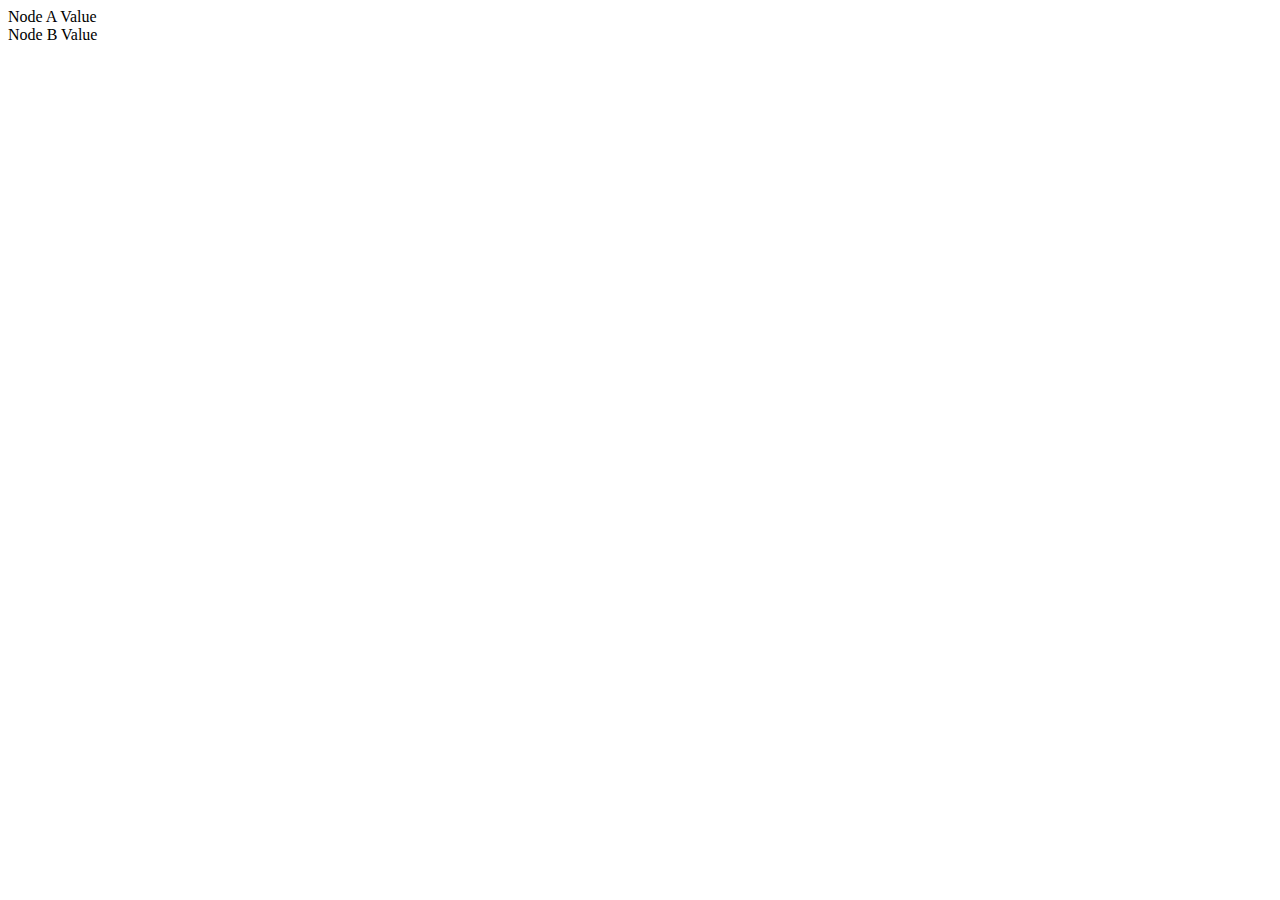
<file: DOM Finder/index.html>
<!DOCTYPE html>
<html lang="en">
<head>
    <title>DOM Finder</title>
</head>
<body>
    <div id="rootA">
        <div>
            <div>
                <div></div>
                <div>
                    <div></div>
                    <div>
                        <div id="nodeA">Node A Value</div>
                    </div>
                </div>
            </div>
        </div>
    </div>

    <div id="rootB">
        <div>
            <div>
                <div></div>
                <div>
                    <div></div>
                    <div>
                        <div>Node B Value</div>
                    </div>
                </div>
            </div>
        </div>
    </div>
</body>

<script src="domFinder.js"></script>

</html>
</file>
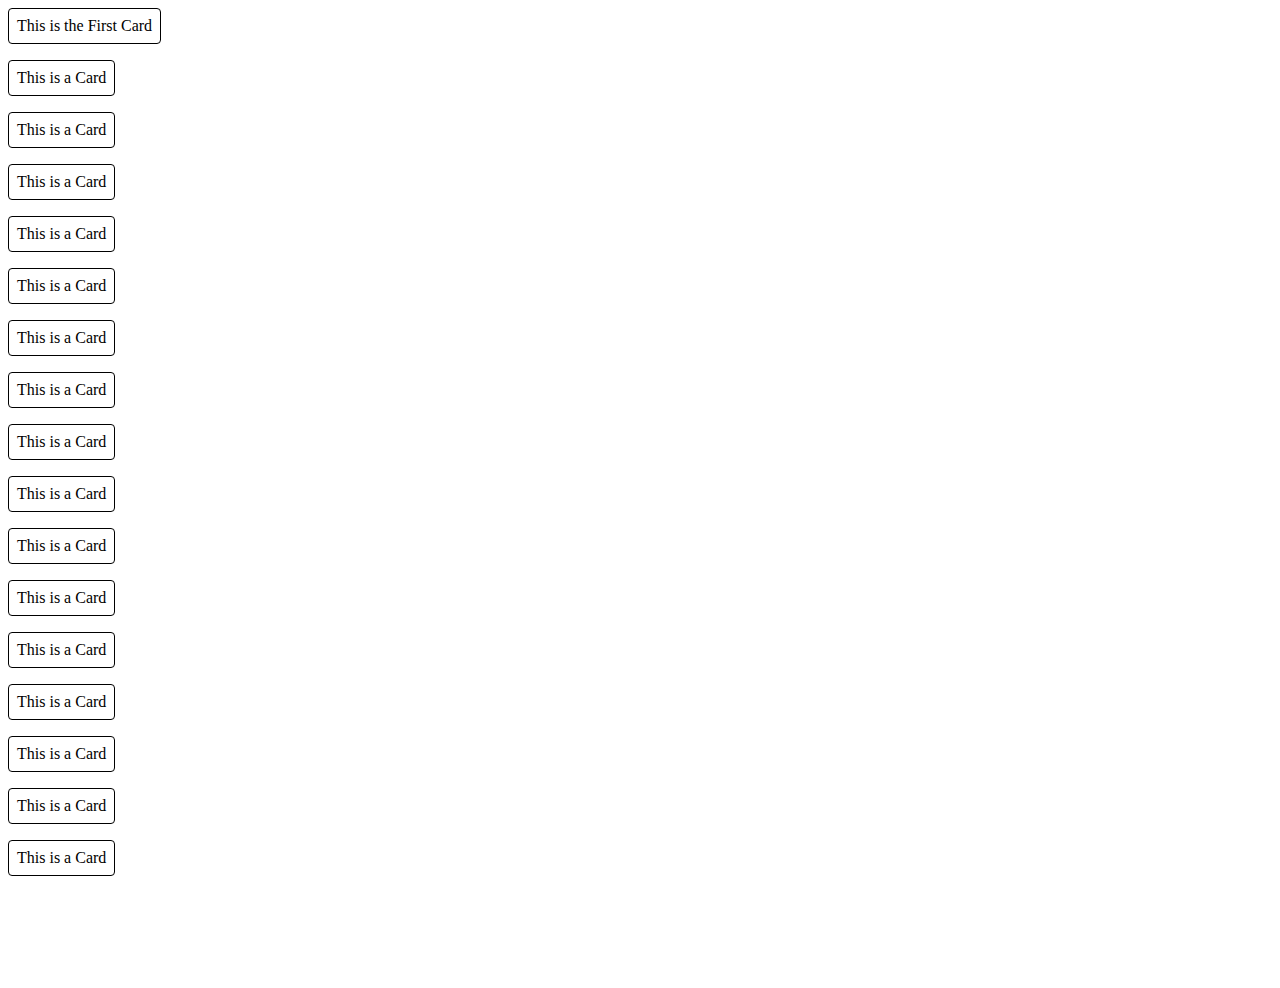
<file: InfiniteScroll/index.html>
<!DOCTYPE html>
<html lang="en">
<head>
    <meta charset="UTF-8">
    <meta http-equiv="X-UA-Compatible" content="IE=edge">
    <meta name="viewport" content="width=device-width, initial-scale=1.0">
    <link rel="stylesheet" href="styles.css" />
</head>
<body>
    <div class="card-container">
        <div class="card">This is the First Card</div>
        <div class="card">This is a Card</div>
        <div class="card">This is a Card</div>
        <div class="card">This is a Card</div>
        <div class="card">This is a Card</div>
        <div class="card">This is a Card</div>
        <div class="card">This is a Card</div>
        <div class="card">This is a Card</div>
        <div class="card">This is a Card</div>
        <div class="card">This is a Card</div>
        <div class="card">This is a Card</div>
        <div class="card">This is a Card</div>
        <div class="card">This is a Card</div>
        <div class="card">This is a Card</div>
        <div class="card">This is a Card</div>
        <div class="card">This is a Card</div>
        <div class="card">This is a Card</div>
        <div class="card">This is a Card</div>
        <div class="card">This is the Last Card</div>
    </div>
    <script src="script.js"></script>
</body>
</html>
</file>
<file: InfiniteScroll/styles.css>
.card-container {
    display: flex;
    flex-direction: column;
    gap: 1rem;
    align-items: flex-start;
}

.card {
    background: white;
    border: 1px solid black;
    border-radius: 0.25rem;
    padding: 0.5rem;
    transform: translateX(100px);
    opacity: 0;
    transition: 150ms;
}

.card.show {
    transform: translateX(0);
    opacity: 1;
}
</file>
